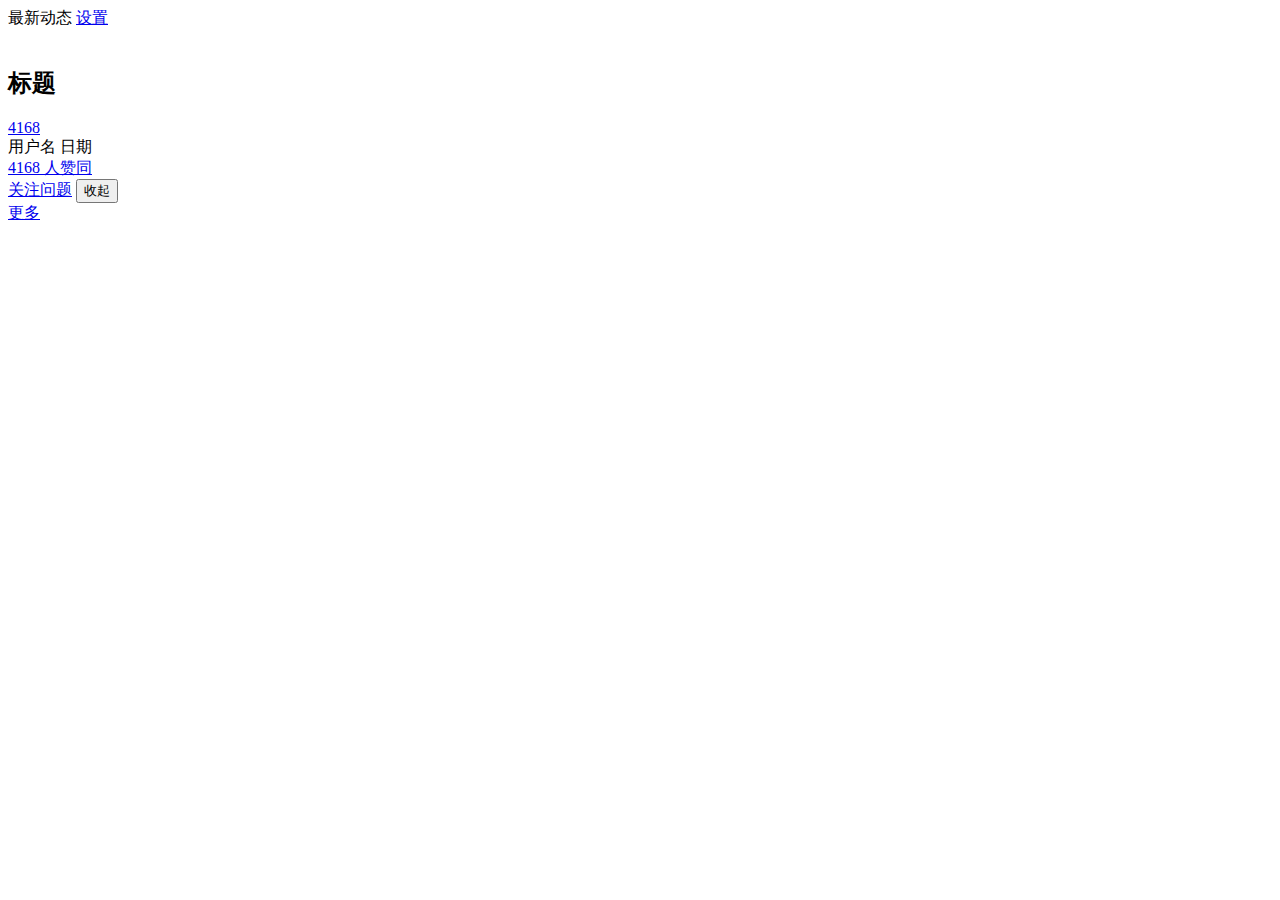
<file: src/main/resources/templates/index.html>
<!DOCTYPE html>
<html lang="en" xmlns:th="http://www.thymeleaf.org">
<head>
    <meta charset="UTF-8">
    <title>Home</title>
    <link rel="stylesheet" th:href="@{/css/index.css}">
    <link rel="stylesheet" th:href="@{/css/detail.css}">
</head>
<header th:replace="header.html"></header>
<body>
    <div class="zg-wrap zu-main clearfix " role="main">
        <div class="zu-main-content">
            <div class="zu-main-content-inner">
                <div class="zg-section" id="zh-home-list-title">
                    <i class="zg-icon zg-icon-feedlist"></i>最新动态
                    <input type="hidden" id="is-topstory">
                    <span class="zg-right zm-noti-cleaner-setting" style="list-style:none">
                            <a href="https://nowcoder.com/settings/filter" class="zg-link-gray-normal">
                                <i class="zg-icon zg-icon-settings"></i>设置</a></span>
                </div>
                <div class="zu-main-feed-con navigable" data-feedtype="topstory" id="zh-question-list" data-widget="navigable" data-navigable-options="{&quot;items&quot;:&quot;&gt; .zh-general-list .feed-content&quot;,&quot;offsetTop&quot;:-82}">
                    <a href="javascript:;" class="zu-main-feed-fresh-button" id="zh-main-feed-fresh-button" style="display:none"></a>
                    <div id="js-home-feed-list" class="zh-general-list topstory clearfix" data-init="{&quot;params&quot;: {}, &quot;nodename&quot;: &quot;TopStory2FeedList&quot;}" data-delayed="true" data-za-module="TopStoryFeedList">
                        <div th:each="vo : ${vos}">
                            <div class="feed-item folding feed-item-hook feed-item-2
                                " data-type="a" id="feed-2" data-za-module="FeedItem" data-za-index="">
                                <meta itemprop="ZReactor" data-id="389034" data-meta="{&quot;source_type&quot;: &quot;promotion_answer&quot;, &quot;voteups&quot;: 4168, &quot;comments&quot;: 69, &quot;source&quot;: []}">
                                <div class="feed-item-inner">
                                    <div class="avatar">

                                        <a th:title="${vo.get('user').getName()}" data-tip="p$t$amuro1230" class="zm-item-link-avatar" target="_blank" th:href="@{'/user/' + ${vo.get('user').getId()}}">
                                            <img th:src="@{${vo.get('user').getHeadUrl()}}" th:alt-title="头像" class="zm-item-img-avatar">
                                        </a>
                                    </div>
                                    <div class="feed-main">
                                        <div class="feed-content" data-za-module="AnswerItem">
                                            <meta itemprop="answer-id" content="389034">
                                            <meta itemprop="answer-url-token" content="13174385">

                                            <h2 class="feed-title">
                                                <a th:href="@{'/question/' + ${vo.get('question').getId()}}" th:text="${vo.get('question').getTitle()}" class="question_link">标题</a></h2>
                                            <div class="feed-question-detail-item">
                                                <div class="question-description-plain zm-editable-content"></div>
                                            </div>
                                            <div class="expandable entry-body">
                                                <div class="zm-item-vote">
                                                    <a class="zm-item-vote-count js-expand js-vote-count" href="javascript:;" data-bind-votecount="">4168</a></div>
                                                <div class="zm-item-answer-author-info">
                                                    <a class="author-link" target="_blank" th:href="@{'/user/' + ${vo.get('user').getId()}}" th:text= "${vo.get('user').getName()}">用户名</a>
                                                    <span th:text="${#dates.format(vo.get('question').getCreatedDate(), 'yyyy-MM-dd HH:mm:ss')}">日期</span></div>
                                                <div class="zm-item-vote-info" data-votecount="4168" data-za-module="VoteInfo">
                                                        <span class="voters text">
                                                            <a href="#" class="more text">
                                                                <span class="js-voteCount">4168</span>&nbsp;人赞同</a></span>
                                                </div>
                                                <div class="zm-item-rich-text expandable js-collapse-body" data-resourceid="123114" data-action="/answer/content" data-author-name="李淼" data-entry-url="/question/19857995/answer/13174385">
                                                    <div class="zh-summary summary clearfix" th:text="${vo.get('question').content}"></div>
                                                </div>
                                            </div>
                                            <div class="feed-meta">
                                                <div class="zm-item-meta answer-actions clearfix js-contentActions">
                                                    <a class="zm-meta-panel">
                                                        <a data-follow="q:link" class="follow-link zg-follow meta-item" href="javascript:;" id="sfb-123114">
                                                            <i class="z-icon-follow"></i>关注问题</a>
                                                        <a href="#" name="addcomment" class="meta-item toggle-comment js-toggleCommentBox">
                                                            <span class="z-icon-comment" th:text="${vo.get('question').commentCount + '条评论'}"></span>
                                                        </a>
                                                    </a>
                                                        <button class="meta-item item-collapse js-collapse">
                                                            <i class="z-icon-fold"></i>收起</button>
                                                    </div>
                                                </div>
                                            </div>
                                        </div>
                                    </div>
                                </div>
                            </div>
                        </div>
                    </div>
                    <a href="javascript:;" id="zh-load-more" data-method="next" class="zg-btn-white zg-r3px zu-button-more" style="">更多</a></div>
            </div>
        </div>
    </div>
<!--    <div th:each="vo : ${vos}">-->
<!--        <p th:text="${vo.get('user').getName()}"></p>-->
<!--        <img th:src="@{${vo.get('user').getHeadUrl()}}" th:alt-title="头像">-->
<!--        <a th:href="@{/question/${vo.get('question').getId()}}" th:text="${vo.get('question').getTitle()}">标题</a>-->
<!--        <a th:href="@{/user/${vo.get('user').getId()}}" th:text= "${vo.get('user').getName()}">用户名</a>-->
<!--        <span th:text="${#dates.format(vo.get('question').getCreatedDate(), 'yyyy-MM-dd HH:mm:ss')}">日期</span>-->
<!--        <div th:text="${vo.get('question').content}"></div>-->
<!--        <span th:text="${vo.get('question').commentCount}"></span>-->
<!--    </div>-->
</body>
<footer th:replace="footer.html"></footer>
</html>
</file>
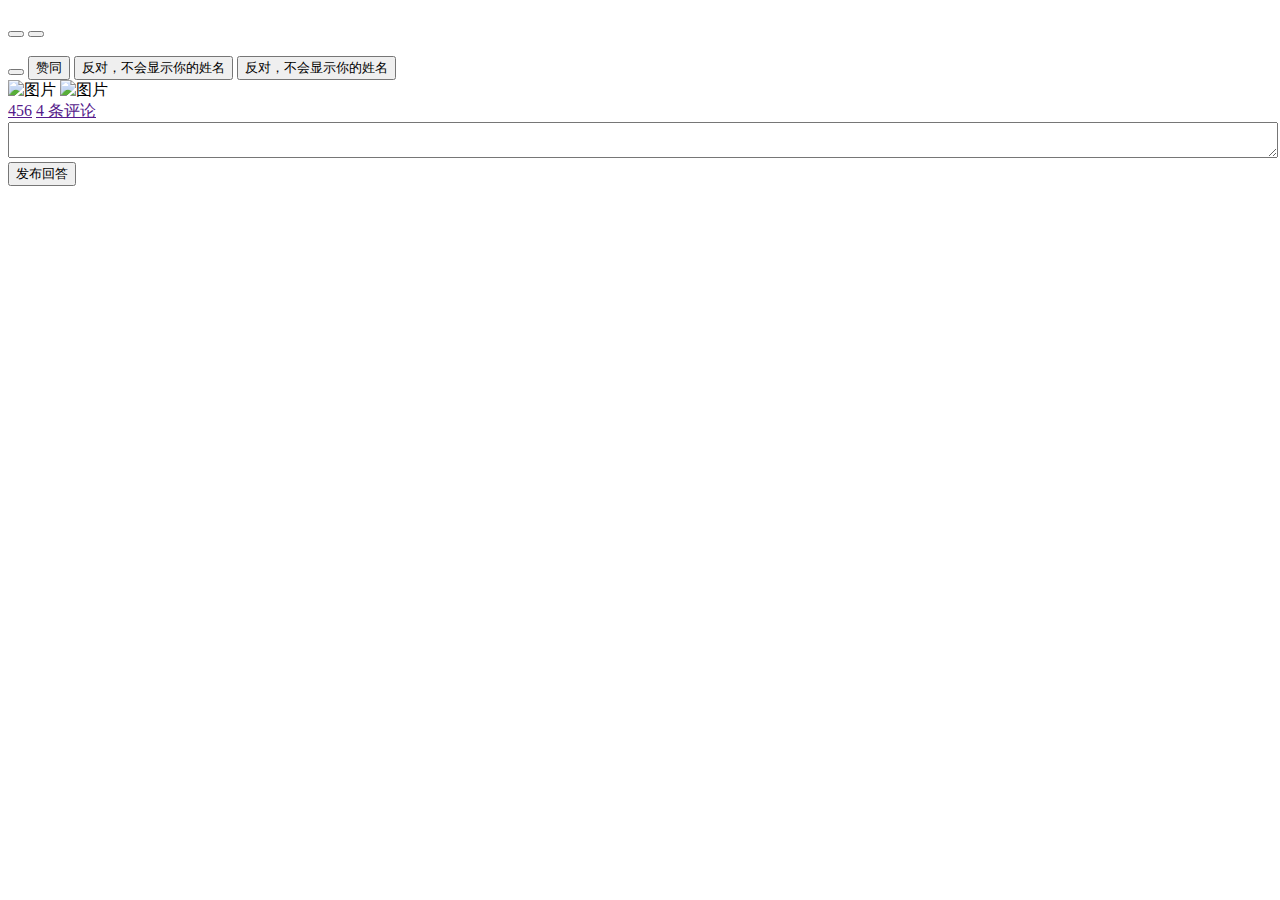
<file: src/main/resources/templates/detail.html>
<!DOCTYPE html>
<html lang="en" xmlns:th="http://www.thymeleaf.org">

<header th:replace="header.html"></header>

<link rel="stylesheet" th:href="@{/css/detail.css}">
<!--<script type="text/javascript" src="/scripts/main/site/detail.js"></script>-->
<div class="zg-wrap zu-main clearfix with-indention-votebar" itemscope="" itemtype="http://schema.org/Question"
     id="zh-single-question-page" data-urltoken="36301524" role="main">
    <div class="zu-main-content">
        <div class="zu-main-content-inner">
            <meta itemprop="isTopQuestion" content="false">
            <meta itemprop="visitsCount" content="402">
            <!--
            <div class="zm-tag-editor zg-section">
                <div class="zm-tag-editor-labels zg-clear">
                    <a data-tip="t$b$19550730" class="zm-item-tag" href="">新浪微博</a>
                    <a data-tip="t$b$19554412" class="zm-item-tag" href="">网络营销</a>
                    <a data-tip="t$b$19559739" class="zm-item-tag" href="">微博粉丝</a>
                    <a data-tip="t$b$19560290" class="zm-item-tag" href="">僵尸粉</a>
                    <a data-tip="t$b$19565757" class="zm-item-tag" href="">网络水军</a>
                    <a href="javascript:;" class="zu-edit-button" name="edit">
                        <i class="zu-edit-button-icon"></i>修改</a>
                </div>
            </div>
            -->
            <div id="zh-question-title" data-editable="true" class="zm-editable-status-normal">
                <h2 class="zm-item-title">

                    <span th:text="${question.getTitle()}" class="zm-editable-content"></span>
                </h2>
            </div>
            <div id="zh-question-detail" class="zm-item-rich-text zm-editable-status-normal">
                <div th:text="${question.getContent()}" class="zm-editable-content"></div>
            </div>
            <div class="zm-side-section">
                <div class="zm-side-section-inner" id="zh-question-side-header-wrap">

                    <button th:if="${followed}" th:text="'取消关注'" class="follow-button zg-follow zg-btn-white js-follow-question" th:data-id="${question.getId()}"
                            data-status="1">
                    </button>
<!--                    #else-->
                    <button th:unless="${followed}" th:text="'关注问题'" class="follow-button zg-follow zg-btn-green js-follow-question" th:data-id="${question.getId()}">
                    </button>

                    <div class="zh-question-followers-sidebar">
                        <div class="zg-gray-normal">
                            <a th:text="${followers.size()} + '人关注该问题'" href="javascript:void(0);"><strong class="js-user-count"></strong></a>
                        </div>
                        <div class="list zu-small-avatar-list zg-clear js-user-list">
<!--                            #foreach($vo in $followUsers)-->
                            <a th:each="vo : ${followUsers}" class="zm-item-link-avatar js-user-${vo.id}" th:href="@{'/user' + ${vo.get('id')}}"
                               th:data-original_title="${vo.get('name')}">
                                <img th:src="@{${vo.get('headUrl')}}"
                                     class="zm-item-img-avatar"></a>
<!--                            <img th:src="@{${vo.get('user').getHeadUrl()}}" th:alt-title="头像" class="zm-item-img-avatar">-->
<!--                            #end-->
                        </div>
                    </div>
                </div>
            </div>
            <div id="zh-question-answer-wrap" data-pagesize="10" class="zh-question-answer-wrapper navigable"
                 data-widget="navigable" data-navigable-options="{&quot;items&quot;: &quot;&gt;.zm-item-answer&quot;}"
                 data-init="{&quot;params&quot;: {&quot;url_token&quot;: 36301524, &quot;pagesize&quot;: 10, &quot;offset&quot;: 0}, &quot;nodename&quot;: &quot;QuestionAnswerListV2&quot;}">

<!--                #foreach($comment in $comments)-->
                <div th:each="comment : ${comments}" class="zm-item-answer  zm-item-expanded js-comment">
                    <link itemprop="url" href="">
                    <meta itemprop="answer-id" content="22162611">
                    <meta itemprop="answer-url-token" content="66862039">
                    <a class="zg-anchor-hidden" name="answer-22162611"></a>

                    <div class="zm-votebar goog-scrollfloater js-vote" th:data-id="${comment.get('comment').getId()}">

                        <button th:if="${comment.get('liked') > 0}" class="up js-like pressed" title="赞同">
                            <i class="icon vote-arrow"></i>
                            <span th:text="${comment.get('likeCount')}" class="count js-voteCount"></span>
                            <span th:text="'赞同'" class="label sr-only"></span>
                        </button>
                        <button th:unless="${comment.get('liked') > 0}" class="up js-like" title="赞同">
<!--                            <span>ok</span>-->
                            <i class="icon vote-arrow"></i>
                            <span th:text="${comment.get('likeCount')}" class="count js-voteCount"></span>
                            <span class="label sr-only">赞同</span>
                        </button>


                        <button  th:if="${comment.get('liked') < 0}" class="down js-dislike pressed" title="反对，不会显示你的姓名">
                            <i class="icon vote-arrow"></i>
                            <span class="label sr-only">反对，不会显示你的姓名</span>
                        </button>
                        <button th:unless="${comment.get('liked') < 0}" class="down js-dislike" title="反对，不会显示你的姓名">
                            <i class="icon vote-arrow"></i>
                            <span class="label sr-only">反对，不会显示你的姓名</span>
                        </button>
                    </div>

                    <div class="answer-head">
                        <div class="zm-item-answer-author-info">
                            <img class="zm-item-link-avatar avatar-link" href="" target="_blank" data-tip="p$t$yingxiaodao" alt="图片">
                                <img th:src="@{${comment.get('user').getHeadUrl()}}" class="zm-list-avatar avatar" alt="图片">
                            <a th:text="${comment.get('user').getName()}" class="author-link" data-tip="p$t$yingxiaodao" target="_blank" href=""></a>
                        </div>
<!--                        <div class="zm-item-vote-info">-->
<!--                                <span class="voters text">-->
<!--                                    <a href="" class="more text"><span class="js-voteCount">$!{comment.likeCount}</span>&nbsp;人赞同</a>-->
<!--                                </span>-->
<!--                        </div>-->
                    </div>
                    <div class="zm-item-rich-text expandable js-collapse-body" data-resourceid="6727688" data-action="/answer/content" data-author-name="营销岛" data-entry-url="/question/36301524/answer/66862039">

                        <div th:text="${comment.get('comment').getContent()}" class="zm-editable-content clearfix">
<!--                            $comment.comment.content-->
                        </div>
                    </div>
                    <a class="zg-anchor-hidden ac" name="22162611-comment"></a>
                    <div class="zm-item-meta answer-actions clearfix js-contentActions">
                        <div class="zm-meta-panel">
                            <a th:text="${#dates.format(comment.get('comment').getCreatedDate(), 'yyyy-MM-dd HH:mm:ss')}" href="">456</a>
<!--                            <a th:text="发布于 ${#dates.format(comment.get('comment').getCreatedDate(), 'yyyy-MM-dd HH:mm:ss')}" itemprop="url" class="answer-data-link meta-item" target="_blank" href=""></a>-->
                            <a href="" name="addcomment" class="meta-item toggle-comment js-toggleCommentBox">
                                <i class="z-icon-comment"></i>4 条评论</a>

<!--                            <button class="item-collapse js-collapse" style="transition: none;">-->
<!--                                <i class="z-icon-fold"></i>收起</button>-->
                        </div>
                    </div>
                </div>
<!--                #end-->
            </div>
            <a name="draft"></a>

            <form action="/addComment" method="post">
                <input type="hidden" name="questionId" th:value="${question.id}"/>
            <div id="zh-question-answer-form-wrap" class="zh-question-answer-form-wrap">
                <div class="zm-editable-editor-wrap" style="">
                    <div class="zm-editable-editor-outer">
                        <div class="zm-editable-editor-field-wrap">
                            <textarea name="content" id="content" class="zm-editable-editor-field-element editable" style="width:100%;"></textarea>
                        </div>
                    </div>

                    <div class="zm-command clearfix">
                            <span class=" zg-right">
                                <button type="submit" class="submit-button zg-btn-blue">发布回答</button></span>
                    </div>
                </div>
            </div>
            </form>

        </div>
    </div>
</div>
<!--#parse("js.html")-->
<footer th:replace="footer.html"></footer>
<!--#parse("footer.html")-->
</file>
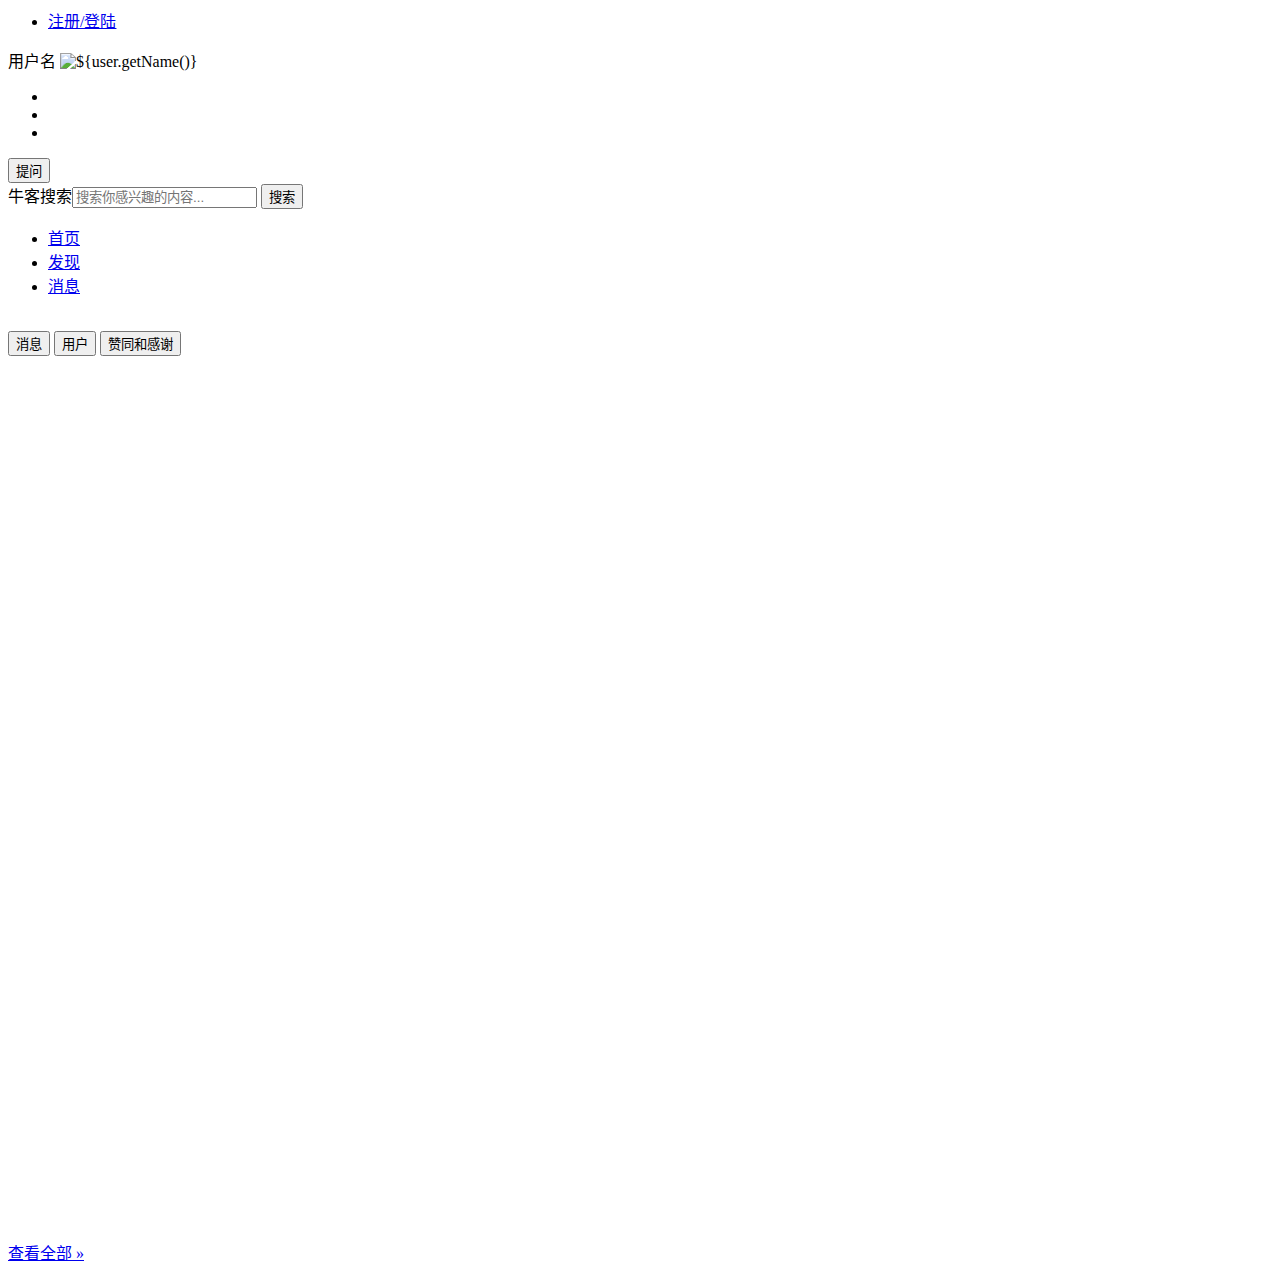
<file: src/main/resources/templates/header.html>
<!--<!DOCTYPE html>-->
<!-- saved from url=(0029)#signin -->
<html lang="zh-CN" xmlns:th="http://www.thymeleaf.org" dropeffect="none" class="js is-AppPromotionBarVisible cssanimations csstransforms csstransitions flexbox no-touchevents no-mobile" style="">
<head>
    <meta http-equiv="Content-Type" content="text/html; charset=UTF-8">
    <meta http-equiv="X-UA-Compatible" content="IE=edge,chrome=1">
    <meta name="renderer" content="webkit">
    <meta http-equiv="X-ZA-Response-Id" content="46acde5c53db46f2806ccad726de9826">
    <title>首页 - 问答</title>
    <meta name="apple-itunes-app" content="app-id=432274380">
    <meta name="viewport" content="width=device-width, initial-scale=1, maximum-scale=1">
    <meta http-equiv="mobile-agent" content="format=html5;url=https://nowcoder.com/">
    <meta id="znonce" name="znonce" content="d3edc464cf014708819feffde7ddd01e">
    <link rel="search" type="application/opensearchdescription+xml" href="https://nowcoder.com/static/search.xml" title="牛客">
    <style>
    .zm-item-answer-author-info a.collapse {margin-top: 0}
    </style>

</head>
<body class="zhi ">
<div role="navigation" class="zu-top">
    <div class="zg-wrap modal-shifting clearfix" id="zh-top-inner">
<!--        <a href="/" class="zu-top-link-logo" id="zh-top-link-logo" data-za-c="view_home" data-za-a="visit_home" data-za-l="top_navigation_zhihu_logo">牛客</a>-->
        <div class="top-nav-profile">
            <ul th:if="${user==null}" class="topnav-noauth clearfix">
                <li>
                    <a style="height: 43px" href="/reglogin">注册/登陆</a>
                </li>
            </ul>
            <a th:if="${user != null}">
                <a th:href="@{'/user/' + ${user.getId()}}" class="zu-top-nav-userinfo " id=":0" role="button" aria-haspopup="true">
                    <span class="name" th:text="${user.getName()}">用户名</span>
                    <img class="Avatar" th:src="@{${user.getHeadUrl()}}" alt="${user.getName()}">
                        <span id="zh-top-nav-new-pm" class="zg-noti-number zu-top-nav-pm-count" style="visibility:hidden" data-count="0">
                        </span>
                </a>
                <ul class="top-nav-dropdown" id="top-nav-profile-dropdown" aria-labelledby=":0">
                    <li>
                        <a th:href="@{'/user/' + ${user.getId()}}" tabindex="-1" id=":1">
                            <i th:text="我的主页" class="zg-icon zg-icon-dd-home"></i>
                        </a>
                    </li>
                    <li>
                        <a th:href="@{'/msg/list'}" tabindex="-1" id=":2">
                            <i th:text="私信" class="zg-icon zg-icon-dd-pm"></i>
                        <span id="zh-top-nav-pm-count" class="zu-top-nav-pm-count zg-noti-number" style="visibility:hidden" data-count="0">
                        </span>
                        </a>
                    </li>
                    <li>
                        <a th:href="@{'/logout'}" tabindex="-1" id=":4">
                            <i th:text="退出" class="zg-icon zg-icon-dd-logout"></i>
                        </a>
                    </li>
                </ul>
            </a>
        </div>
        <a th:if="${user != null}">
        <button class="zu-top-add-question" id="zu-top-add-question">提问</button>
        </a>
        <div role="search" id="zh-top-search" class="zu-top-search">
            <form method="GET" action="https://nowcoder.com/search" id="zh-top-search-form" class="zu-top-search-form">
                <input type="hidden" name="type" value="content">
                <label for="q" class="hide-text">牛客搜索</label><input type="text" class="zu-top-search-input" id="q" name="q" autocomplete="off" value="" placeholder="搜索你感兴趣的内容..." role="combobox" aria-autocomplete="list">
                <button type="submit" class="zu-top-search-button"><span class="hide-text">搜索</span><span class="sprite-global-icon-magnifier-dark"></span></button>
            </form>
        </div>
        <div id="zg-top-nav" class="zu-top-nav">
            <ul class="zu-top-nav-ul zg-clear">
                <li class="zu-top-nav-li current" id="zh-top-nav-home">
                    <a class="zu-top-nav-link" href="/" id="zh-top-link-home" data-za-c="view_home" data-za-a="visit_home" data-za-l="top_navigation_home">首页</a>
                </li>
                <li class="zu-top-nav-li " id="zh-top-nav-explore">
                    <a class="zu-top-nav-link" href="/">发现</a>
                </li>
                <li th:if="${user != null}" class="top-nav-noti zu-top-nav-li ">
                    <a class="zu-top-nav-link" href="#" id="zh-top-nav-count-wrap" role="button"><span class="mobi-arrow"></span>消息<span id="zh-top-nav-count" class="zu-top-nav-count zg-noti-number" style="display: none;">0</span></a>
                </li>
<!--                <a th:if="${user != null}">-->
<!--                    <li class=" zu-top-nav-li ">-->
<!--                        <a class="zu-top-nav-link" href="#" id="zh-top-nav-count-wrap" role="button">消息<span id="zh-top-nav-count" class="zu-top-nav-count zg-noti-number" style="display: none;">0</span></a>-->
<!--                    </li>-->
<!--                </a>-->
            </ul>
            <div class="zu-top-nav-live zu-noti7-popup zg-r5px no-hovercard" id="zh-top-nav-live-new" role="popup" tabindex="0">
                <div class="zu-top-nav-live-inner zg-r5px">
                    <div class="zu-top-live-icon">&nbsp;</div>
                    <div class="zu-home-noti-inner" id="zh-top-nav-live-new-inner">
                        <div class="zm-noti7-popup-tab-container clearfix" tabindex="0" role="tablist">
                            <button class="zm-noti7-popup-tab-item message" role="tab">
                                <span class="icon">消息</span>
                            </button>
                            <button class="zm-noti7-popup-tab-item user" role="tab">
                                <span class="icon">用户</span>
                            </button>
                            <button class="zm-noti7-popup-tab-item thanks" role="tab">
                                <span class="icon">赞同和感谢</span>
                            </button>
                        </div>
                    </div>
                    <div class="zm-noti7-frame-border top"></div>
                    <div class="zm-noti7-frame">
                        <div class="zm-noti7-content message zh-scroller" style="position: relative; overflow: hidden;">
                            <div class="zh-scroller-inner" style="height: 100%; width: 150%; overflow: auto;"><div class="zh-scroller-content" style="position: static; display: block; visibility: visible; overflow: hidden; width: 315px; min-height: 100%;">
                                <div class="zm-noti7-content-inner">
                                    <div class="zm-noti7-content-body">
                                        <div class="zm-noti7-popup-loading">
                                            <span class="noti-spinner-loading"></span>
                                        </div>
                                    </div>
                                </div>
                            </div></div>
                            <div class="zh-scroller-bar-container" style="position: absolute; right: 1px; top: 0px; height: 98px; width: 6px; border: 1px solid rgb(68, 68, 68); opacity: 0; cursor: default; border-radius: 2px; -webkit-user-select: none; background: rgb(102, 102, 102);"><div style="-webkit-user-select: none;"></div></div><div class="zh-scroller-bar" style="position: absolute; right: 2px; top: 2px; opacity: 0.5; width: 6px; border-radius: 3px; cursor: default; -webkit-user-select: none; display: none; background: rgb(0, 0, 0);"></div>
                        </div>
                        <div class="zm-noti7-content user zh-scroller" style="display: none; position: relative; overflow: hidden;"><div class="zh-scroller-inner" style="height: 100%; width: 150%; overflow: auto;"><div class="zh-scroller-content" style="position: static; display: block; visibility: visible; overflow: hidden; width: 315px; min-height: 100%;">
                            <div class="zm-noti7-content-inner">
                                <div class="zm-noti7-content-body">
                                    <div class="zm-noti7-popup-loading">
                                        <span class="noti-spinner-loading"></span>
                                    </div>
                                </div>
                            </div>
                        </div></div><div class="zh-scroller-bar-container" style="position: absolute; right: 1px; top: 0px; height: 98px; width: 6px; border: 1px solid rgb(68, 68, 68); opacity: 0; cursor: default; border-radius: 2px; -webkit-user-select: none; background: rgb(102, 102, 102);"><div style="-webkit-user-select: none;"></div></div><div class="zh-scroller-bar" style="position: absolute; right: 2px; top: 2px; opacity: 0.5; width: 6px; border-radius: 3px; cursor: default; -webkit-user-select: none; display: none; background: rgb(0, 0, 0);"></div></div>
                        <div class="zm-noti7-content thanks zh-scroller" style="display: none; position: relative; overflow: hidden;"><div class="zh-scroller-inner" style="height: 100%; width: 150%; overflow: auto;"><div class="zh-scroller-content" style="position: static; display: block; visibility: visible; overflow: hidden; width: 315px; min-height: 100%;">
                            <div class="zm-noti7-content-inner">
                                <div class="zm-noti7-content-body">
                                    <div class="zm-noti7-popup-loading">
                                        <span class="noti-spinner-loading"></span>
                                    </div>
                                </div>
                            </div>
                        </div></div><div class="zh-scroller-bar-container" style="position: absolute; right: 1px; top: 0px; height: 98px; width: 6px; border: 1px solid rgb(68, 68, 68); opacity: 0; cursor: default; border-radius: 2px; -webkit-user-select: none; background: rgb(102, 102, 102);"><div style="-webkit-user-select: none;"></div></div><div class="zh-scroller-bar" style="position: absolute; right: 2px; top: 2px; opacity: 0.5; width: 6px; border-radius: 3px; cursor: default; -webkit-user-select: none; display: none; background: rgb(0, 0, 0);"></div></div>
                    </div>
                    <div class="zm-noti7-frame-border bottom"></div>
                    <div class="zm-noti7-popup-footer">
                        <a href="https://nowcoder.com/notifications" class="zm-noti7-popup-footer-all zg-right">查看全部 »</a>
                        <a href="https://nowcoder.com/settings/notification" class="zm-noti7-popup-footer-set" title="通知设置"><i class="zg-icon zg-icon-settings"></i></a>
                    </div>
                </div>
            </div>
        </div>
    </div>
</div>
</file>
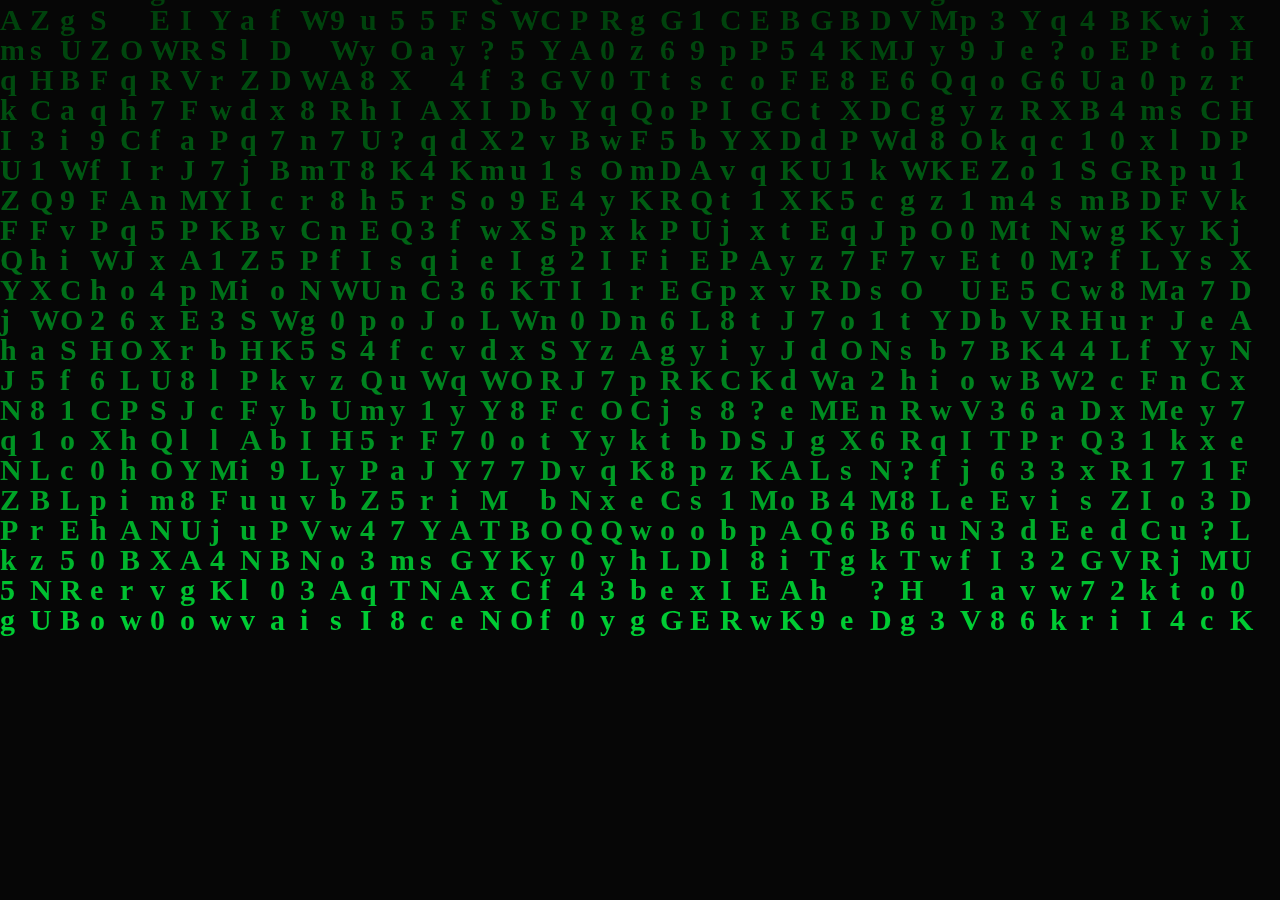
<file: src/main/resources/templates/一个仿黑客帝国代码雨.html>
﻿<!doctype html>
<html lang="en">
<head>
    <meta charset="UTF-8">
    <meta name="Generator" content="EditPlus?">
    <meta name="Author" content="">
    <meta name="Keywords" content="">
    <meta name="Description" content="">
    <title>文字雨-文字特效-www.srcfans.com</title>
    <style>
        *{padding:0;margin:0}
        html{overflow:hidden}
    </style>
    <script>
    </script>
</head>
<body>
<canvas id="canvas" style="background:#111;z-index: 0"></canvas>
<div id="divId"  style="position: absolute;width:100px;height:50px;z-index:100;display:none">
    <input type="text" id="inId"  style="background-color: darkgreen;border: 0px;"/>
</div>
<script type="text/javascript">
    window.onload = function(){
        //获取画布对象
        var canvas = document.getElementById("canvas");
        //获取画布的上下文
        var context =canvas.getContext("2d");
        //获取浏览器屏幕的宽度和高度
        var W = window.innerWidth;
        var H = window.innerHeight;
        //设置canvas的宽度和高度
        canvas.width = W;
        canvas.height = H;
        //每个文字的字体大小
        var fontSize = 30;
        //计算列
        var colunms = Math.floor(W /fontSize);
        //记录每列文字的y轴坐标
        var drops = [];
        //给每一个文字初始化一个起始点的位置
        for(var i=0;i<colunms;i++){
            drops.push(0);
        }
        //
        //结果文字
        var str ="what is your name ?";
        //结果文字长度
        var strLength = str.length;
        //横向除去运动文字后的剩余列数
        var r_colunms = colunms - str.length;
        //记录累计时间
        var totalTime = 0;
        //4:fillText(str,x,y);原理就是去更改y的坐标位置
        //绘画的函数
        function draw(){
            //记录运行一次函数的增加时间，也即是每次的时间间隔
            totalTime += 30;
            //随机字符范围
            var chars = "ABCDEFGHIJKLMNOPQRSTUVWXYZabcdefghijklmnopqrstuvwxyz1234567890? ";
            //随机字符的个数
            var maxPos = chars.length;
            context.fillStyle = "rgba(0,0,0,0.05)";
            context.fillRect(0,0,W,H);
            //给字体设置样式
            context.font = "700 "+fontSize+"px  微软雅黑";
            //给字体添加颜色
            context.fillStyle ="#00cc33";//可以rgb,hsl, 标准色，十六进制颜色
            //记录结果文字
            var count = 0;
            //写入画布中
            for(var i=0;i<colunms;i++){
                var index = Math.floor(Math.random() * str.length);
                var x = i*fontSize;
                var y = drops[i] *fontSize;
                //context.fillText(str[index],x,y);
                if(i>=r_colunms/2&&i<(colunms-r_colunms/2))
                {
                    if(totalTime>=10*1000){
                        if(totalTime>=12*1000){
                            context.fillText(str.charAt(count),x,10*fontSize);
                            //设置输入框可见
                            document.getElementById("divId").style.display="block";
                            //设置div等位置
                            document.getElementById("divId").style.left=(W/2- document.getElementById("divId").offsetWidth)+"px";
                            document.getElementById("divId").style.top="380px";
                        }else{
                            context.fillText(str.charAt(count),x,y);
                        }
                        count++;
                    }else{
                        context.fillText(chars.charAt(Math.floor(Math.random() * maxPos)),x,y);
                    }
                }else{
                    context.fillText(chars.charAt(Math.floor(Math.random() * maxPos)),x,y);
                }
                //如果要改变时间，肯定就是改变每次他的起点
                if(y >= canvas.height && Math.random() > 0.99){
                    drops[i] = 0;
                }
                drops[i]++;
            }
        };
        function randColor(){
            var r = Math.floor(Math.random() * 256);
            var g = Math.floor(Math.random() * 256);
            var b = Math.floor(Math.random() * 256);
            return "rgb("+r+","+g+","+b+")";
        }
        draw();
        setInterval(draw,30);
        $("#inId").blur(function(){
            var username=$("#inId").val();
            alert(username);
            $.post("loginServlet",{"username":username},function(data){
                window.location.href="home.html";
            });
        });
    };
</script>
</body>
</html>
</file>
